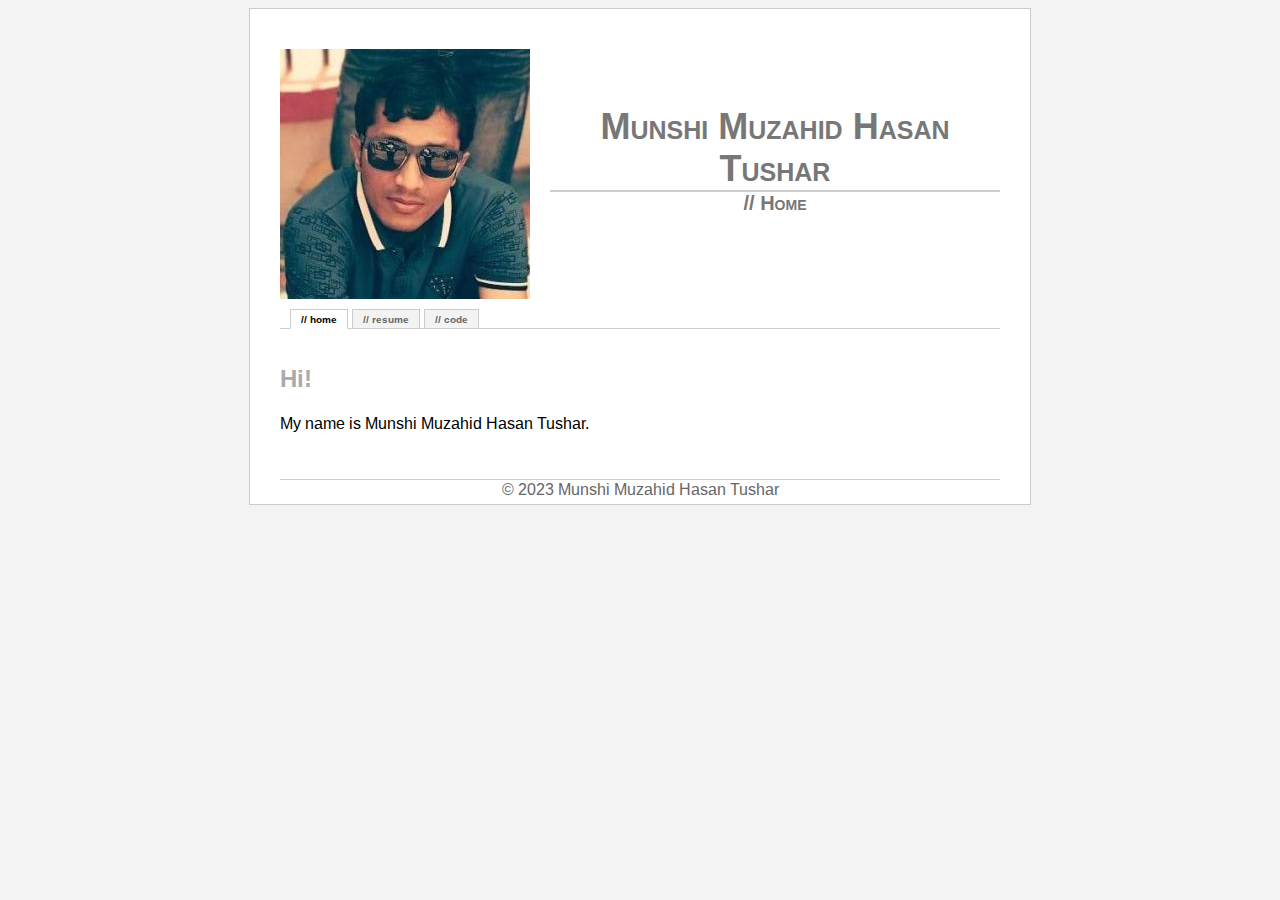
<file: index.html>
<!DOCTYPE html PUBLIC "-//W3C//DTD XHTML 1.0 Transitional//EN"
          "http://www.w3.org/TR/xhtml1/DTD/xhtml1-transitional.dtd">
<!-- I got the design for this webpage from
          http://web.eecs.umich.edu/~saidi/index.html -->
<html xmlns="http://www.w3.org/1999/xhtml">
<head>
<meta http-equiv="Content-Type" content="text/html; charset=iso-8859-1" />
<link type="text/css" media="screen" rel="stylesheet" href="style.css" />
<title>তুষার.বাংলা</title>
<meta name="description" content="Munshi Muzahid Hasan Tushar's webpage"/>
<meta name="keywords" content="Munshi Muzahid Hasan Tushar, Muzahid Hasan, Tushar, Muzahid, Munshi"/>
</head>

<body>

<div id="container">
	
	<span class="header_imageleft">
		<img src="images/muzahid.jpeg" alt="me"/>
	</span>

	<!--<span class="header_textright">
	  <img src="images/bangla_name.gif" alt="name">
	</span>-->
	<span class="header_textright">
      	Munshi Muzahid Hasan Tushar
    	</span>
    	<span class="header2_textright">
      	// Home
    	</span>

	<ul id="tabnav">
		<li><a href="index.html" class="active">// home</a></li>
		<li><a href="https://bd.linkedin.com/in/muzahidhasan">// resume</a></li>
		<li><a href="code.html">// code</a></li>
	</ul>


	<div id="content">
		<h2>Hi!</h2>
		<p>
		  My name is Munshi Muzahid Hasan Tushar.
		</p>

    <p>
      <!-- Text for the future -->
    </p>

    <p>
      <!-- Text for the future -->
    </p>
	</div>

	<div id="footer">
	<!-- p><a href="http://validator.w3.org/check?uri=referer">Valid XHTML --
      -- 1.0</a> |</p -->
	&copy; 2023 Munshi Muzahid Hasan Tushar
	</div>

</div>

</body>
</html>
</file>
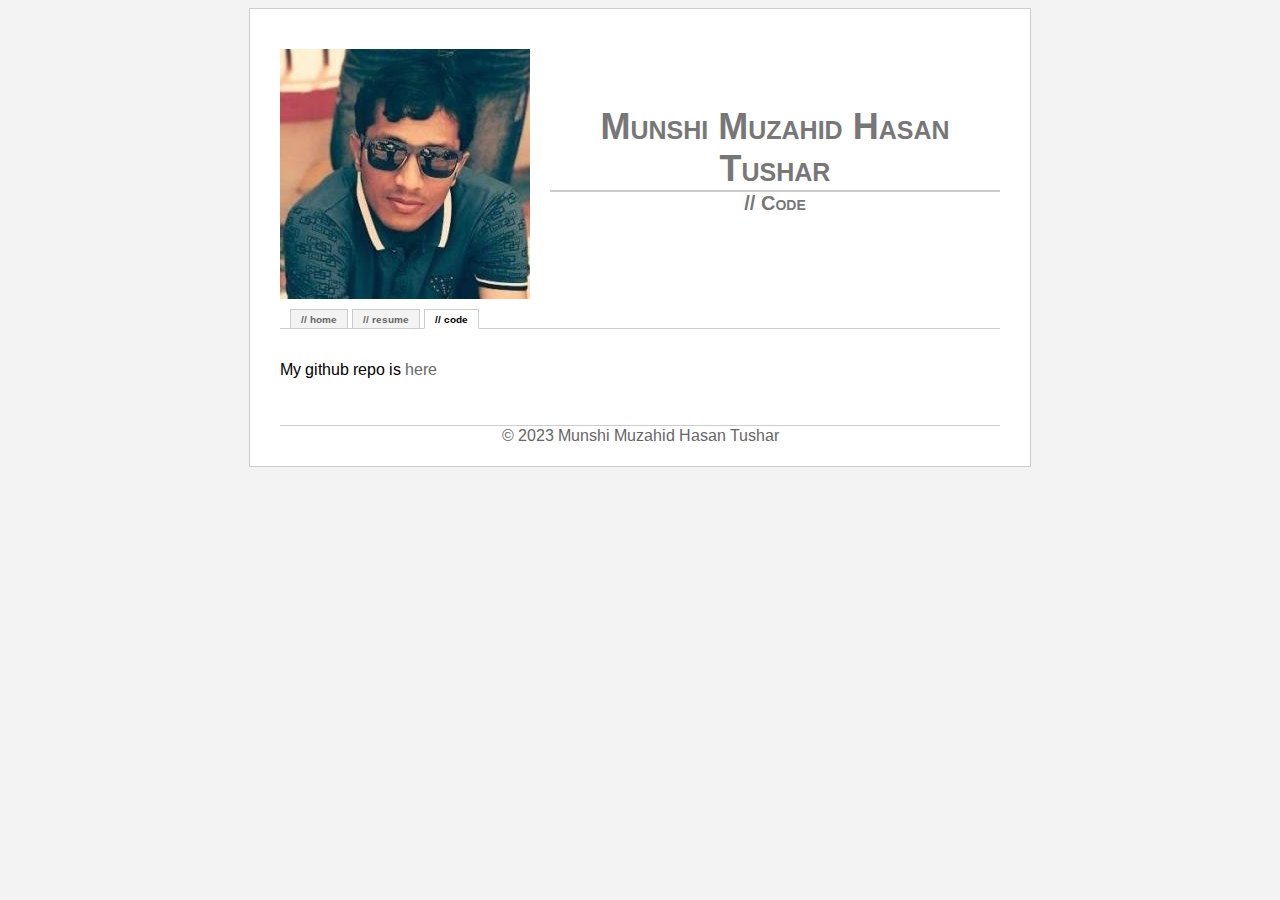
<file: code.html>
<!DOCTYPE html PUBLIC "-//W3C//DTD XHTML 1.0 Transitional//EN"
          "http://www.w3.org/TR/xhtml1/DTD/xhtml1-transitional.dtd">
<!-- I got the design for this webpage from
          http://web.eecs.umich.edu/~saidi/index.html -->
<html xmlns="http://www.w3.org/1999/xhtml">
<head>
<meta http-equiv="Content-Type" content="text/html; charset=iso-8859-1" />
<link type="text/css" media="screen" rel="stylesheet" href="style.css" />
<title>Tushar</title>
<meta name="description" content="Munshi Muzahid Hasan Tushar's webpage"/>
<meta name="keywords" content="Munshi Muzahid Hasan Tushar, Muzahid Hasan, Tushar, Muzahid, Munshi"/>
</head>

<body>

<div id="container">

	<span class="header_imageleft">
		<img src="images/muzahid.jpeg" alt="me"/>
	</span>

	<span class="header_textright">
	  <!-- img src="images/bangla_name.gif" alt="name" -->
	Munshi Muzahid Hasan Tushar 
	</span>
	<span class="header2_textright">
      // Code
	</span>

	<ul id="tabnav">
		<li><a href="index.html">// home</a></li>
		<li><a href="https://bd.linkedin.com/in/muzahidhasan">// resume</a></li>
		<li><a href="code.html" class="active">// code</a></li>
	</ul>


	<div id="content">
		<p>
			My github repo is <a href="https://github.com/muzahid-c">here</a>
		</p>
	<!-- For future
        <ul>
          <li><a href="https://github.com/nafeesb/dot-emacs/blob/master/dot_emacs">My .emacs file</a>
          <li><a href="https://github.com/nafeesb/dongxi/tree/master/flipbook/flipbook.cpp">OpenGL framebuffer drawing performance test</a>
            <li>Raytracer in 60 minutes (inspired by <a href="http://in1weekend.blogspot.com/">Pete Shirley</a>):
              <a href="https://github.com/nafeesb/rt60/blob/master/rt60/main.cpp">code</a>, <a href="https://drive.google.com/open?id=1K8uvcjcpypVdkT84bmmKEQYno0BBPL32ygIUvwmdOoE">slides</a>.
          <li><a href="https://github.com/nafeesb/dongxi/tree/master/lolcode">My LOLCode macros for C++</a>
          <li><a href="https://github.com/nafeesb/dongxi/tree/master/ascript">ascript</a>: Trick to write shellscripts with AppleScript
          <li><a href="https://github.com/nafeesb/xmms-helper">xmms-helper</a>
        </ul>
	-->
	</div>

	<div id="footer">
	&copy; 2023 Munshi Muzahid Hasan Tushar  </p>
	</div>

</div>

</body>
</html>
</file>
<file: style.css>
@import url('http://fonts.googleapis.com/css?family=Source+Sans+Pro');
@import url('http://fonts.googleapis.com/css?family=Arimo');

/* Main Body */
body {
	font-family: 'Arimo', sans-serif;
	font-size: 12pt;
	background: #f3f3f3;
	}

#container {
	width: 720px;
	padding: 30px;
	padding-bottom: 5px;
	border: 1px solid #ccc;
	background: #fff;
	margin: 0 auto;
	}

/* Headers */

.header_imageleft {
	float: left;
	margin-top: 10px;
	margin-bottom: 10px;
	clear: none;
	width: 110px;
}
#header {
	width: 500px;
	border-left: 4px solid #ccc;
	border-right: 4px solid #ccc;
	margin: 0 auto;
	margin-bottom: 20px;
	font-size: 36px;
	letter-spacing: 0.4em;
	text-align: center;
	}

.header_textright {
	float: right;
	border-bottom: 2px solid #ccc;
	width: 450px;
	color: #777;
	text-align:center;
	font: small-caps bold 36px Raleway, sans-serif;
	margin-left: auto;
	margin-right: auto;
	margin-top: 50pt;
}
.header2_textright {
	float: right;
	width: 450px;
	color: #777;
	text-align:center;
	font: small-caps bold 20px Raleway, sans-serif;
	margin-left: auto;
	margin-right: auto;
	margin-top: 0pt;
}

/* Navigation */
#tabnav	{
	clear: both;
	height: 20px;
	margin: 0;
	padding-left: 10px;
	/*border-bottom: 1px solid #ccc;*/
	background: url(images/tab_bottom.gif) repeat-x bottom;
	}

#tabnav li {
	margin: 0;
	padding: 0;
	display: inline;
	list-style-type: none;
	}

#tabnav a:link, #tabnav a:visited {
	float: left;
	background: #f3f3f3;
	font-size: 10px;
	line-height: 14px;
	font-weight: bold;
	padding: 2px 10px 2px 10px;
	margin-right: 4px;
	border: 1px solid #ccc;
	text-decoration: none;
	color: #666;
	}

#tabnav a:link.active, #tabnav a:visited.active	{
	border-bottom: 1px solid #fff;
	background: #fff;
	color: #000;
	}

#tabnav a:hover	{
	background: #fff;
	}

/* Main Content */
#content {
	width: 680px;
	margin-top: 15px;
	overflow: auto;
	font-size: 12pt;
}

#content h2 {
	color: #AAA;
	font-size: 18pt;
	}

#content p {
	font-size: 12pt;
	}

.job_left {
	font-size: 12px;
	width: 49%;
	float: left;
	text-align: left;
}
.job_right {
	font-size: 12px;
	text-align: right;
	float: right;
	width: 49%;
	font-style: italic;
}

#content ul {
	font-size: 14px;
	list-style-position: outside;
	width: 90%;
	float: none;
	clear: both;
	margin-left: 1px;
	padding-left: 15pt;
}

a:link, a:visited {
	color: #666666;
	text-decoration: none;
	}

#content a:hover {
	color: #000000;
	}

.paperItem {
	margin-top:1em;
}

.paperTitle {
	margin: auto;
	margin-left: 0px;
	margin-right: 0px;
	font-size: 10pt;
}

.paperTitle h3 {
	font-size: 10pt;
	font-weight: 400;
	margin: 0;
	padding-bottom: 0px;
	font-style: italic;
	color: #0000AA;
}

.paperTitle a:link {
	color: #0000AA;
}

/* footer */
#footer {
	color: #666;
	text-align: center;
	border-top: 1px solid #ccc;
	size: 11px;
	margin-top: 30px;
	margin-bottom: 0;
	clear: both;
	}

#footer a, a:visited {
	color: #666666;
	text-decoration: underline;
	}

#footer a:hover {
	color: #000000;
	}

#lightbox{	position: absolute;	left: 0; width: 100%; z-index: 100; text-align: center; line-height: 0;}
#lightbox img{ width: auto; height: auto;}
#lightbox a img{ border: none; }

#outerImageContainer{ position: relative; background-color: #fff; width: 250px; height: 250px; margin: 0 auto; }
#imageContainer{ padding: 10px; }

#loading{ position: absolute; top: 40%; left: 0%; height: 25%; width: 100%; text-align: center; line-height: 0; }
#hoverNav{ position: absolute; top: 0; left: 0; height: 100%; width: 100%; z-index: 10; }
#imageContainer>#hoverNav{ left: 0;}
#hoverNav a{ outline: none;}

/*
#prevLink, #nextLink{ width: 49%; height: 100%; background-image: url([data-uri]); display: block; }
#prevLink { left: 0; float: left;}
#nextLink { right: 0; float: right;}
#prevLink:hover, #prevLink:visited:hover { background: url(images/prevlabel.gif) left 15% no-repeat; }
#nextLink:hover, #nextLink:visited:hover { background: url(images/nextlabel.gif) right 15% no-repeat; }
*/

#imageDataContainer{ font: 10px Verdana, Helvetica, sans-serif; background-color: #fff; margin: 0 auto; line-height: 1.4em; overflow: auto; width: 100%	; }

#imageData{	padding:0 10px; color: #666; }
#imageData #imageDetails{ width: 70%; float: left; text-align: left; }
#imageData #caption{ font-weight: bold;	}
#imageData #numberDisplay{ display: block; clear: left; padding-bottom: 1.0em;	}
#imageData #bottomNavClose{ width: 66px; float: right;  padding-bottom: 0.7em; outline: none;}

#overlay{ position: absolute; top: 0; left: 0; z-index: 90; width: 100%; height: 500px; background-color: #000; }

.t_cent {
	width: 130px;
	height: 130px;
	clear: ;
}

.thumbnail{

	padding: 4px;
	border: 1px solid #ddd;
	float: left;
	margin-right: 10px;
	margin-bottom: 15px;
	clear: none;
}
</file>
